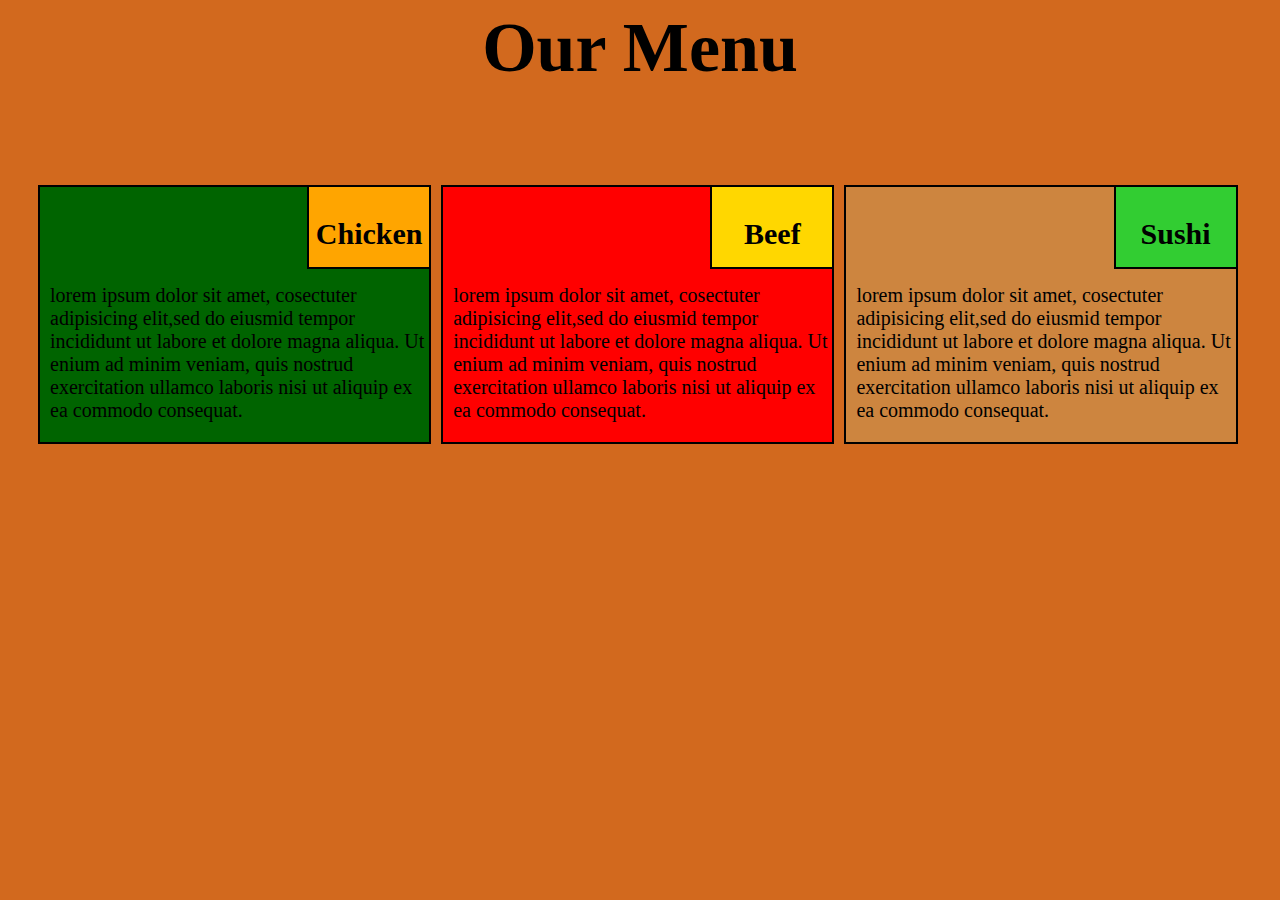
<file: module2-solution/index.html>
<!doctype>
<html>
    <head>
        <meta charset="utf-8">
        <title>module_2assmt</title>
        <link rel="stylesheet" href="style.css">
        <meta name="viewport" content="width=device-width , initial scale=1">
    </head>
    <body>
        <section class="content">
            <h1>Our Menu</h1>
            <div class="content_1">
               <div class="chicken">
                 <h3>Chicken</h3>
               </div>        
               <section>
                <p>
                    lorem ipsum dolor sit amet, cosectuter adipisicing elit,sed do eiusmid tempor incididunt ut labore et dolore magna aliqua. Ut enium ad minim veniam, quis nostrud exercitation ullamco laboris nisi ut aliquip ex ea commodo consequat.
                </p>
               </section>    
            </div>
            <div class="content_2">
                <div class="beef">
                  <h3>Beef</h3>
                </div>        
                <section>
                  <p>
                        lorem ipsum dolor sit amet, cosectuter adipisicing elit,sed do eiusmid tempor incididunt ut labore et dolore magna aliqua. Ut enium ad minim veniam, quis nostrud exercitation ullamco laboris nisi ut aliquip ex ea commodo consequat.
                  </p>
                </section>
            </div>
            <div class="content_3">
                <div class="sushi">
                   <h3>Sushi</h3>
                </div>        
                <section>
                   <p>
                       lorem ipsum dolor sit amet, cosectuter adipisicing elit,sed do eiusmid tempor incididunt ut labore et dolore magna aliqua. Ut enium ad minim veniam, quis nostrud exercitation ullamco laboris nisi ut aliquip ex ea commodo consequat.
                   </p>
                </section>
            </div>
        </section>
    </body>
</file>
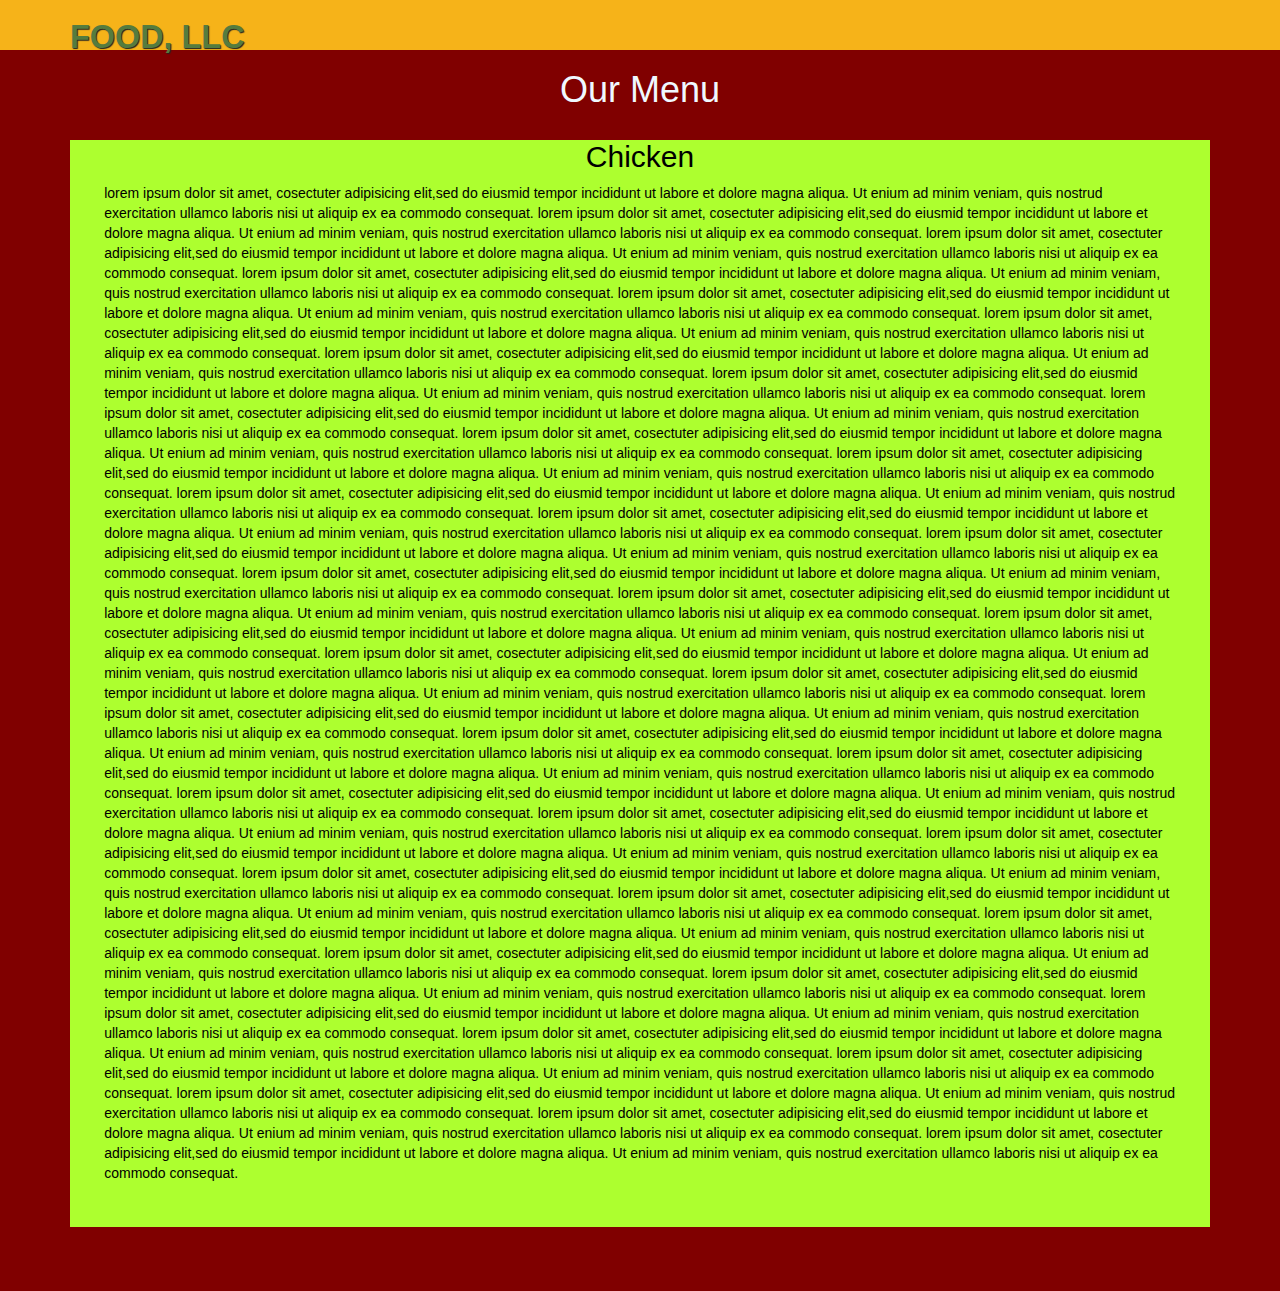
<file: module3-solution/index.html>
<!doctype html>
<html lang="en">
  <head>
    <meta charset="utf-8">
    <meta http-equiv="X-UA-Compatible" content="IE=edge">
    <meta name="viewport" content="width=device-width, initial-scale=1">
    <title>Assignment-3</title>
  <link rel="stylesheet" href="https://maxcdn.bootstrapcdn.com/bootstrap/3.4.1/css/bootstrap.min.css">
  <script src="https://ajax.googleapis.com/ajax/libs/jquery/3.4.1/jquery.min.js"></script>
  <script src="https://maxcdn.bootstrapcdn.com/bootstrap/3.4.1/js/bootstrap.min.js"></script>
    <link rel="stylesheet" href="style.css">
  </head>
<body>
  <header>
    <nav id="header-nav" class="navbar navbar-default">
      <div class="container">
        <div class="navbar-header">
          <div class="navbar-brand">
            <a href="index.html"><h1>Food, LLC</h1></a>
          </div>
          <button type="button" class="navbar-toggle" data-toggle="collapse" data-target="#menu" >
            <span class="sr-only">Toggle navigation</span>
            <span class="icon-bar"></span>
            <span class="icon-bar"></span>
            <span class="icon-bar"></span>
          </button>
          
        </div>
        <div class="collapse navbar-collapse" id="menu">
          <ul class="nav navbar-nav navbar-right">
            <li><a href="#" class="visible-xs">Chicken</a></li>
            <li><a href="#" class="visible-xs"><hr>Beef</hr></a></li>
            <li><a href="#" class="visible-xs"><hr>Sushi</hr></a></li>
          </ul>
        </div>
      </div>
    </nav>
  </header>
  <h1 class="text-center">Our Menu</h1>
  <div id="content" class="container">
    <div class="row">
      <div class="col-md-12 col-sm-12 col-xs-12">
        <article>
          <h2 class="text-center">Chicken</h2>
           <p>
            lorem ipsum dolor sit amet, cosectuter adipisicing elit,sed do eiusmid tempor incididunt ut labore et dolore magna aliqua. Ut enium ad minim veniam, quis nostrud exercitation ullamco laboris nisi ut aliquip ex ea commodo consequat.
            lorem ipsum dolor sit amet, cosectuter adipisicing elit,sed do eiusmid tempor incididunt ut labore et dolore magna aliqua. Ut enium ad minim veniam, quis nostrud exercitation ullamco laboris nisi ut aliquip ex ea commodo consequat.
            lorem ipsum dolor sit amet, cosectuter adipisicing elit,sed do eiusmid tempor incididunt ut labore et dolore magna aliqua. Ut enium ad minim veniam, quis nostrud exercitation ullamco laboris nisi ut aliquip ex ea commodo consequat.
            lorem ipsum dolor sit amet, cosectuter adipisicing elit,sed do eiusmid tempor incididunt ut labore et dolore magna aliqua. Ut enium ad minim veniam, quis nostrud exercitation ullamco laboris nisi ut aliquip ex ea commodo consequat.
            lorem ipsum dolor sit amet, cosectuter adipisicing elit,sed do eiusmid tempor incididunt ut labore et dolore magna aliqua. Ut enium ad minim veniam, quis nostrud exercitation ullamco laboris nisi ut aliquip ex ea commodo consequat.
            lorem ipsum dolor sit amet, cosectuter adipisicing elit,sed do eiusmid tempor incididunt ut labore et dolore magna aliqua. Ut enium ad minim veniam, quis nostrud exercitation ullamco laboris nisi ut aliquip ex ea commodo consequat.
            lorem ipsum dolor sit amet, cosectuter adipisicing elit,sed do eiusmid tempor incididunt ut labore et dolore magna aliqua. Ut enium ad minim veniam, quis nostrud exercitation ullamco laboris nisi ut aliquip ex ea commodo consequat.
            lorem ipsum dolor sit amet, cosectuter adipisicing elit,sed do eiusmid tempor incididunt ut labore et dolore magna aliqua. Ut enium ad minim veniam, quis nostrud exercitation ullamco laboris nisi ut aliquip ex ea commodo consequat.
            lorem ipsum dolor sit amet, cosectuter adipisicing elit,sed do eiusmid tempor incididunt ut labore et dolore magna aliqua. Ut enium ad minim veniam, quis nostrud exercitation ullamco laboris nisi ut aliquip ex ea commodo consequat.
            lorem ipsum dolor sit amet, cosectuter adipisicing elit,sed do eiusmid tempor incididunt ut labore et dolore magna aliqua. Ut enium ad minim veniam, quis nostrud exercitation ullamco laboris nisi ut aliquip ex ea commodo consequat.
            lorem ipsum dolor sit amet, cosectuter adipisicing elit,sed do eiusmid tempor incididunt ut labore et dolore magna aliqua. Ut enium ad minim veniam, quis nostrud exercitation ullamco laboris nisi ut aliquip ex ea commodo consequat.
            lorem ipsum dolor sit amet, cosectuter adipisicing elit,sed do eiusmid tempor incididunt ut labore et dolore magna aliqua. Ut enium ad minim veniam, quis nostrud exercitation ullamco laboris nisi ut aliquip ex ea commodo consequat.
            lorem ipsum dolor sit amet, cosectuter adipisicing elit,sed do eiusmid tempor incididunt ut labore et dolore magna aliqua. Ut enium ad minim veniam, quis nostrud exercitation ullamco laboris nisi ut aliquip ex ea commodo consequat.
            lorem ipsum dolor sit amet, cosectuter adipisicing elit,sed do eiusmid tempor incididunt ut labore et dolore magna aliqua. Ut enium ad minim veniam, quis nostrud exercitation ullamco laboris nisi ut aliquip ex ea commodo consequat.
            lorem ipsum dolor sit amet, cosectuter adipisicing elit,sed do eiusmid tempor incididunt ut labore et dolore magna aliqua. Ut enium ad minim veniam, quis nostrud exercitation ullamco laboris nisi ut aliquip ex ea commodo consequat.
            lorem ipsum dolor sit amet, cosectuter adipisicing elit,sed do eiusmid tempor incididunt ut labore et dolore magna aliqua. Ut enium ad minim veniam, quis nostrud exercitation ullamco laboris nisi ut aliquip ex ea commodo consequat.
            lorem ipsum dolor sit amet, cosectuter adipisicing elit,sed do eiusmid tempor incididunt ut labore et dolore magna aliqua. Ut enium ad minim veniam, quis nostrud exercitation ullamco laboris nisi ut aliquip ex ea commodo consequat.
            lorem ipsum dolor sit amet, cosectuter adipisicing elit,sed do eiusmid tempor incididunt ut labore et dolore magna aliqua. Ut enium ad minim veniam, quis nostrud exercitation ullamco laboris nisi ut aliquip ex ea commodo consequat.
            lorem ipsum dolor sit amet, cosectuter adipisicing elit,sed do eiusmid tempor incididunt ut labore et dolore magna aliqua. Ut enium ad minim veniam, quis nostrud exercitation ullamco laboris nisi ut aliquip ex ea commodo consequat.
            lorem ipsum dolor sit amet, cosectuter adipisicing elit,sed do eiusmid tempor incididunt ut labore et dolore magna aliqua. Ut enium ad minim veniam, quis nostrud exercitation ullamco laboris nisi ut aliquip ex ea commodo consequat.
            lorem ipsum dolor sit amet, cosectuter adipisicing elit,sed do eiusmid tempor incididunt ut labore et dolore magna aliqua. Ut enium ad minim veniam, quis nostrud exercitation ullamco laboris nisi ut aliquip ex ea commodo consequat.
            lorem ipsum dolor sit amet, cosectuter adipisicing elit,sed do eiusmid tempor incididunt ut labore et dolore magna aliqua. Ut enium ad minim veniam, quis nostrud exercitation ullamco laboris nisi ut aliquip ex ea commodo consequat.
            lorem ipsum dolor sit amet, cosectuter adipisicing elit,sed do eiusmid tempor incididunt ut labore et dolore magna aliqua. Ut enium ad minim veniam, quis nostrud exercitation ullamco laboris nisi ut aliquip ex ea commodo consequat.
            lorem ipsum dolor sit amet, cosectuter adipisicing elit,sed do eiusmid tempor incididunt ut labore et dolore magna aliqua. Ut enium ad minim veniam, quis nostrud exercitation ullamco laboris nisi ut aliquip ex ea commodo consequat.
            lorem ipsum dolor sit amet, cosectuter adipisicing elit,sed do eiusmid tempor incididunt ut labore et dolore magna aliqua. Ut enium ad minim veniam, quis nostrud exercitation ullamco laboris nisi ut aliquip ex ea commodo consequat.
            lorem ipsum dolor sit amet, cosectuter adipisicing elit,sed do eiusmid tempor incididunt ut labore et dolore magna aliqua. Ut enium ad minim veniam, quis nostrud exercitation ullamco laboris nisi ut aliquip ex ea commodo consequat.
            lorem ipsum dolor sit amet, cosectuter adipisicing elit,sed do eiusmid tempor incididunt ut labore et dolore magna aliqua. Ut enium ad minim veniam, quis nostrud exercitation ullamco laboris nisi ut aliquip ex ea commodo consequat.
            lorem ipsum dolor sit amet, cosectuter adipisicing elit,sed do eiusmid tempor incididunt ut labore et dolore magna aliqua. Ut enium ad minim veniam, quis nostrud exercitation ullamco laboris nisi ut aliquip ex ea commodo consequat.
            lorem ipsum dolor sit amet, cosectuter adipisicing elit,sed do eiusmid tempor incididunt ut labore et dolore magna aliqua. Ut enium ad minim veniam, quis nostrud exercitation ullamco laboris nisi ut aliquip ex ea commodo consequat.
            lorem ipsum dolor sit amet, cosectuter adipisicing elit,sed do eiusmid tempor incididunt ut labore et dolore magna aliqua. Ut enium ad minim veniam, quis nostrud exercitation ullamco laboris nisi ut aliquip ex ea commodo consequat.
            lorem ipsum dolor sit amet, cosectuter adipisicing elit,sed do eiusmid tempor incididunt ut labore et dolore magna aliqua. Ut enium ad minim veniam, quis nostrud exercitation ullamco laboris nisi ut aliquip ex ea commodo consequat.
            lorem ipsum dolor sit amet, cosectuter adipisicing elit,sed do eiusmid tempor incididunt ut labore et dolore magna aliqua. Ut enium ad minim veniam, quis nostrud exercitation ullamco laboris nisi ut aliquip ex ea commodo consequat.
            lorem ipsum dolor sit amet, cosectuter adipisicing elit,sed do eiusmid tempor incididunt ut labore et dolore magna aliqua. Ut enium ad minim veniam, quis nostrud exercitation ullamco laboris nisi ut aliquip ex ea commodo consequat.
            lorem ipsum dolor sit amet, cosectuter adipisicing elit,sed do eiusmid tempor incididunt ut labore et dolore magna aliqua. Ut enium ad minim veniam, quis nostrud exercitation ullamco laboris nisi ut aliquip ex ea commodo consequat.
            lorem ipsum dolor sit amet, cosectuter adipisicing elit,sed do eiusmid tempor incididunt ut labore et dolore magna aliqua. Ut enium ad minim veniam, quis nostrud exercitation ullamco laboris nisi ut aliquip ex ea commodo consequat.
            lorem ipsum dolor sit amet, cosectuter adipisicing elit,sed do eiusmid tempor incididunt ut labore et dolore magna aliqua. Ut enium ad minim veniam, quis nostrud exercitation ullamco laboris nisi ut aliquip ex ea commodo consequat.
           </p>
        </article>
      </div>
    </div>
  </div>
</body>
</html>
</file>
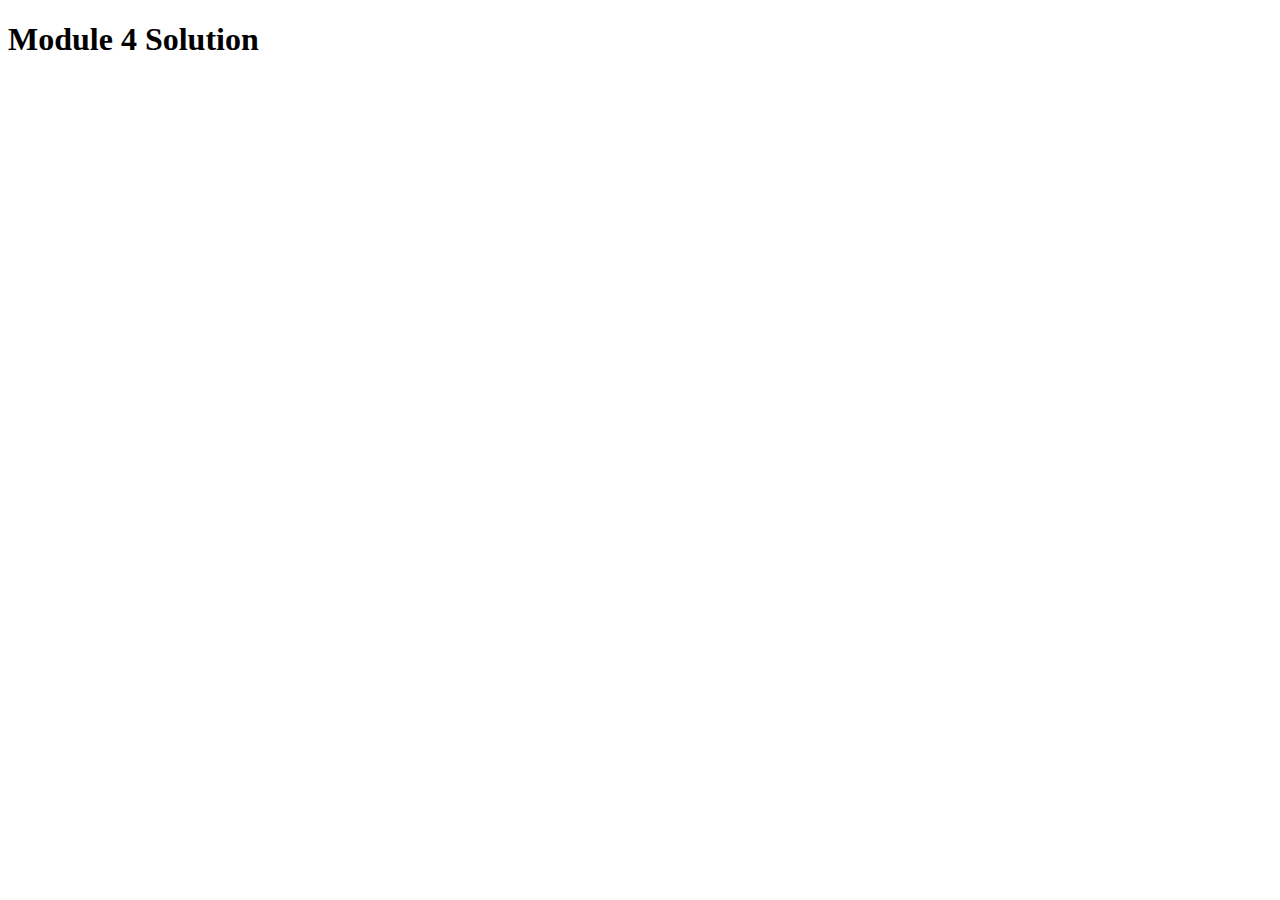
<file: module4-solution/index.html>
<!DOCTYPE html>
<html>
<head>
  <meta charset="utf-8">
  <title>Module 4 Solution</title>
  <script src="speakHello2.js"></script>
  <script src="speakGoodbye2.js"></script>
  <script src="script.js"></script>
</head>
<body>
  <h1>Module 4 Solution</h1>
</body>
</html>
</file>
<file: module2-solution/style.css>
*box{
    box-sizing: border-box;
}
body{
    background-color: chocolate;
}
content{
    position: relative;
    width: 100%;
    height: 100%;
}
h1{
    text-align: center;
    font-size: 70px;
}
h3{
    font-size: 30px;
    font-weight: bold;
    text-align: center;
}
.content_1{
    display: block;
    position: relative;
    width: 30%;
    margin-left: 30px;
    padding-left: 10px;
    margin-top: 50px;
    border: 2px solid black;
    float: left;
    background-color: darkgreen;
}
.chicken{
    background-color: orange;
}
.content_2{
    display: block;
    width: 30%;
    margin-left: 10px;
    margin-top: 50px;
    padding-left: 10px;
    float: left;
    border: 2px solid black;
    background-color: red;
}
.beef{
    background-color: gold;
}
.content_3{
    display: block;
    width: 30%;
    margin-left: 10px;
    padding-left: 10px;
    margin-top: 50px;
    float: left;
    border: 2px solid black;
    background-color: peru;
}
.sushi{
    background-color: limegreen;
}
.chicken, .beef, .sushi{
    position: relative;
    display: block;
    width: 120px;
    height: 80px;
    float: right;
    clear: left;
    border-left:2px solid black ;
    border-bottom:2px solid black  ;
    margin-top: 0px;
    margin-right: 0px;
}
p{
    clear: right;
    font-size: 20px;
}
.content_1 section p, .content_2 section p,.content_3 section p{
    margin-top: 15px;
    padding-top: 15px;
}
@media (min-width:768px) and (max-width:991px){
.content_1{
        float: left;
        width: 40%;
        margin-left: 5%;
    }
.content_2{
    float: right;
    width: 40%;
    margin-left: 5%;
    margin-right: 5%;
}
.content_3{
    width: 88%;
    margin-left: 5%;
    margin-right: 5%;
    margin-bottom: 60px;
}
}
@media (max-width: 767px){
    h1{
        font-size: 40px;
    }
    .content_1{
        float: left;
        width: 80%;
        margin-left: 8%;
        margin-right: 8%;
    }
    .content_2{
        float: left;
        width: 80%;
        margin-left: 8%;
        margin-right: 8%;
    }
    .content_3{
        float: left;
        width: 80%;
        margin-left: 8%;
        margin-right: 8%;
        margin-bottom: 60px;
    }
}
</file>
<file: module3-solution/style.css>
body{
    background-color: maroon;
}
#header-nav {
    background-color: #f6b319;
    border-radius: 0;
    border: 0;
  }
  
  .navbar-brand {
    padding-top: 25px;
  }
  
  .navbar-brand h1 {
    color: #557c3e;
    font-size: 1.8em;
    text-transform: uppercase;
    font-weight: bold;
    text-shadow: 1px 1px 1px #222;
    margin-top: 0;
    margin-bottom: 0;
    line-height: .75;
  }
  .navbar-brand a:hover, .navbar-brand a:focus {
    text-decoration: none;
  }
  .text-center{
    color: aliceblue;
  }
  #menu ul{
    color: #46061e;
    font-size: 1.5em;
  }
  #menu ul a{
    color: #46061e;
    text-align: center;
  }
  #menu hr{
    width: 90px;
    background-color: maroon;
  }
  #menu ul a:hover, #menu ul a:focus{
    color: black;
  }  
  #content{
    
    color: black;
    padding-bottom: 5%;
  }
  #content article h2{
    color: black;
  }
  #content article{
    background-color: greenyellow;
    padding-right: 3%;
    padding-left: 3%;
    padding-bottom: 3%;
  }
  @media(max-width:767px){
    #menu{
      background-color: darkgreen;
      height: 100%;
    }
    
  }
  @media (max-width:233px){
    #menu{
      background-color: darkgreen;
      height: 100%;
    }
    .navbar-brand h1{
      font-size: 1em;
    }
    .text-center{
      font-size: 1.5em;
    }
    #content h2{
      font-size: 1.2em;
    }
    
  }
</file>
